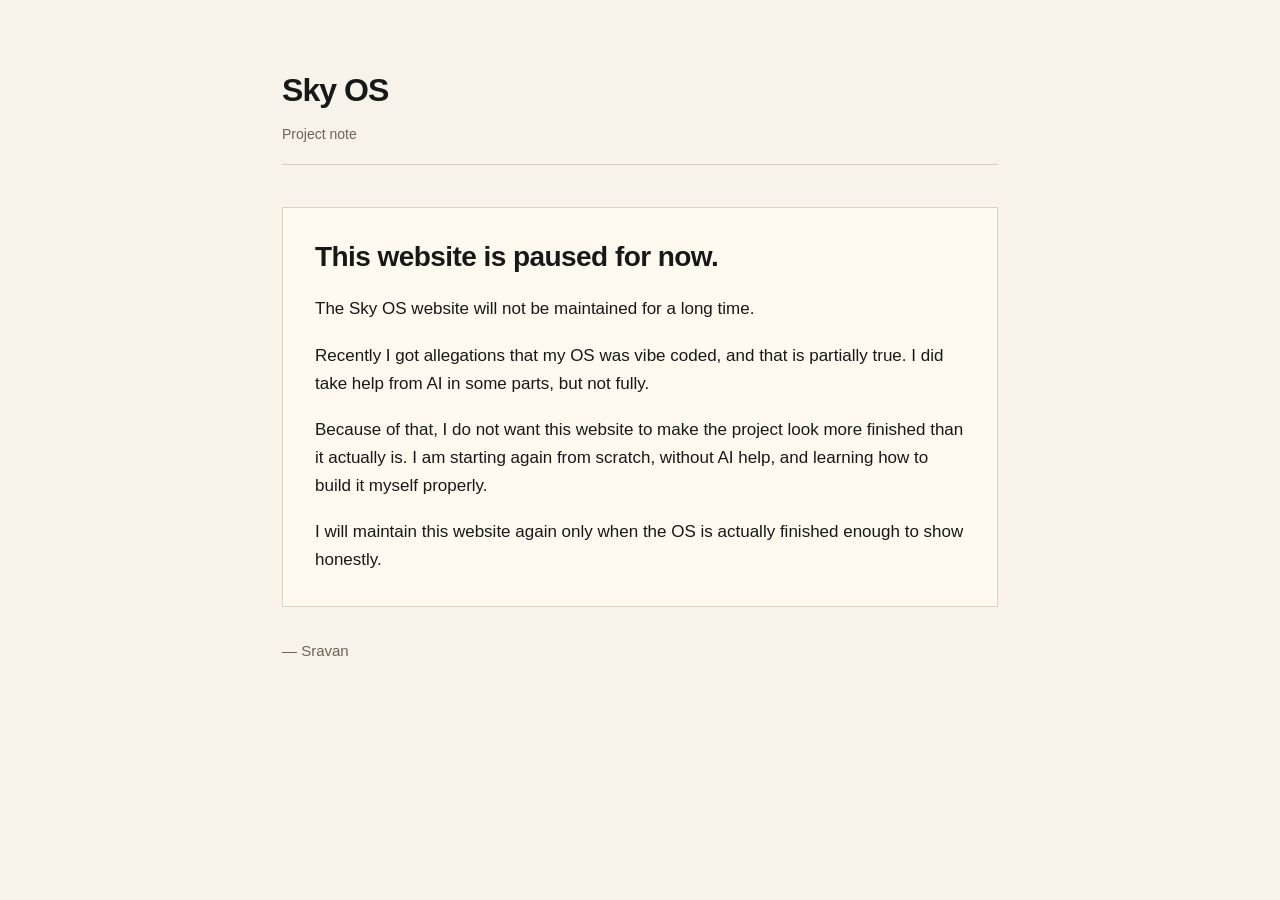
<file: index.html>
<!DOCTYPE html>
<html lang="en">
<head>
  <meta charset="UTF-8" />
  <meta name="viewport" content="width=device-width, initial-scale=1.0" />
  <title>Sky OS</title>
  <link rel="stylesheet" href="style.css" />
</head>
<body>
  <main class="page">
    <header>
      <h1>Sky OS</h1>
      <p class="small">Project note</p>
    </header>

    <section class="note">
      <h2>This website is paused for now.</h2>

      <p>
        The Sky OS website will not be maintained for a long time.
      </p>

      <p>
        Recently I got allegations that my OS was vibe coded, and that is partially true.
        I did take help from AI in some parts, but not fully.
      </p>

      <p>
        Because of that, I do not want this website to make the project look more finished
        than it actually is. I am starting again from scratch, without AI help, and learning
        how to build it myself properly.
      </p>

      <p>
        I will maintain this website again only when the OS is actually finished enough to
        show honestly.
      </p>
    </section>

    <footer>
      <p>— Sravan</p>
    </footer>
  </main>
</body>
</html>
</file>
<file: style.css>
* {
  box-sizing: border-box;
}

body {
  margin: 0;
  background: #f7f3ea;
  color: #181818;
  font-family: Arial, Helvetica, sans-serif;
  line-height: 1.65;
}

.page {
  max-width: 760px;
  margin: 0 auto;
  padding: 64px 22px;
}

header {
  border-bottom: 1px solid #d8cfc0;
  margin-bottom: 42px;
  padding-bottom: 18px;
}

h1 {
  margin: 0;
  font-size: 32px;
  font-weight: 700;
  letter-spacing: -0.03em;
}

.small {
  margin: 6px 0 0;
  color: #6d6254;
  font-size: 14px;
}

.note {
  background: #fffaf0;
  border: 1px solid #ded3bf;
  padding: 32px;
}

h2 {
  margin: 0 0 22px;
  font-size: 28px;
  line-height: 1.2;
  letter-spacing: -0.02em;
}

p {
  margin: 0 0 18px;
  font-size: 17px;
}

.note p:last-child {
  margin-bottom: 0;
}

footer {
  margin-top: 32px;
  color: #6d6254;
  font-size: 15px;
}

footer p {
  font-size: 15px;
}

@media (max-width: 600px) {
  .page {
    padding-top: 38px;
  }

  .note {
    padding: 24px;
  }

  h1 {
    font-size: 28px;
  }

  h2 {
    font-size: 24px;
  }

  p {
    font-size: 16px;
  }
}
</file>
